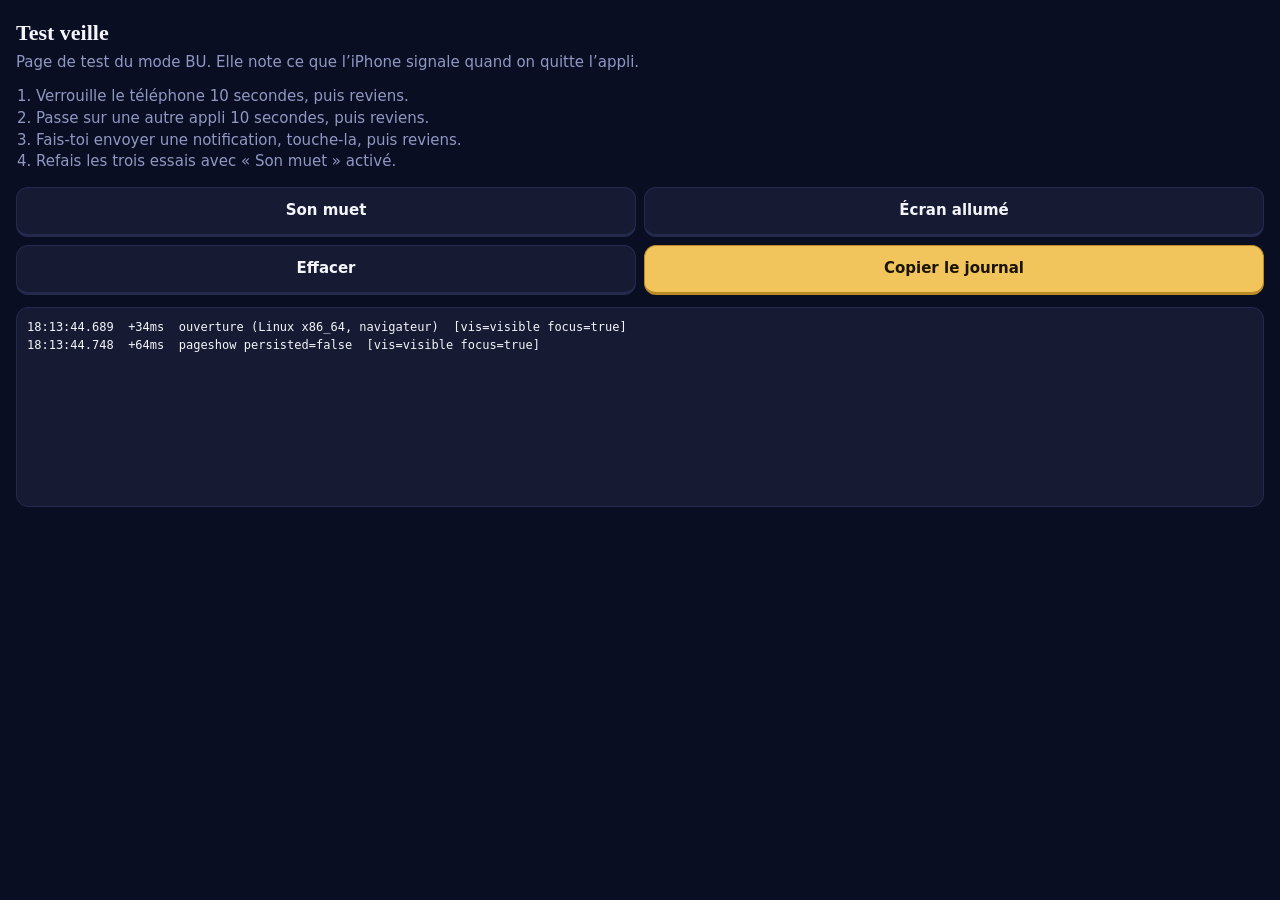
<file: app/test-veille.html>
<!doctype html>
<html lang="fr">
<head>
  <meta charset="utf-8">
  <meta name="viewport" content="width=device-width, initial-scale=1, viewport-fit=cover">
  <meta name="robots" content="noindex">
  <meta name="apple-mobile-web-app-capable" content="yes">
  <meta name="mobile-web-app-capable" content="yes">
  <meta name="apple-mobile-web-app-title" content="Test veille">
  <meta name="theme-color" content="#0A0E22">
  <link rel="manifest" href="test-veille.webmanifest">
  <link rel="apple-touch-icon" href="icons/apple-touch-icon.png">
  <title>Test veille</title>
  <style>
    :root { --fond: #0A0E22; --carte: #161B33; --bord: #232A4D; --texte: #F4F5FA; --texte-2: #8F98C2; --or: #F2C55C; --vert: #5EE6A8; }
    * { box-sizing: border-box; }
    body { margin: 0; background: var(--fond); color: var(--texte); font: 15px/1.45 -apple-system, system-ui, sans-serif;
      padding: max(16px, env(safe-area-inset-top)) 16px max(16px, env(safe-area-inset-bottom)); }
    h1 { font: 600 22px/1.2 ui-serif, Georgia, serif; margin: 4px 0 6px; }
    p { color: var(--texte-2); margin: 0 0 12px; }
    ol { color: var(--texte-2); padding-left: 20px; margin: 0 0 14px; }
    .boutons { display: grid; grid-template-columns: 1fr 1fr; gap: 8px; margin-bottom: 12px; }
    button { font: inherit; font-weight: 600; color: var(--texte); background: var(--carte); border: 1px solid var(--bord);
      border-bottom-width: 3px; border-radius: 12px; padding: 12px 10px; }
    button.actif { border-color: var(--vert); color: var(--vert); }
    button.or { background: var(--or); color: #1A1300; border-color: #B98A25; }
    #etat { font-size: 13px; color: var(--texte-2); margin-bottom: 8px; }
    #journal { background: var(--carte); border: 1px solid var(--bord); border-radius: 12px; padding: 10px; margin: 0;
      font: 12px/1.5 ui-monospace, Menlo, monospace; white-space: pre-wrap; word-break: break-word; min-height: 200px; }
  </style>
</head>
<body>
  <h1>Test veille</h1>
  <p>Page de test du mode BU. Elle note ce que l’iPhone signale quand on quitte l’appli.</p>
  <ol>
    <li>Verrouille le téléphone 10 secondes, puis reviens.</li>
    <li>Passe sur une autre appli 10 secondes, puis reviens.</li>
    <li>Fais-toi envoyer une notification, touche-la, puis reviens.</li>
    <li>Refais les trois essais avec « Son muet » activé.</li>
  </ol>
  <div class="boutons">
    <button id="son">Son muet</button>
    <button id="ecran">Écran allumé</button>
    <button id="effacer">Effacer</button>
    <button id="copier" class="or">Copier le journal</button>
  </div>
  <div id="etat"></div>
  <pre id="journal"></pre>
<script>
(() => {
  const CLE = 'test-veille-journal';
  let lignes = [];
  try { lignes = JSON.parse(localStorage.getItem(CLE) || '[]'); } catch { lignes = []; }
  const t0 = performance.now();
  const el = document.getElementById('journal');
  const heure = () => { const d = new Date(); return d.toLocaleTimeString('fr-FR') + '.' + String(d.getMilliseconds()).padStart(3, '0'); };
  const sauver = () => { try { localStorage.setItem(CLE, JSON.stringify(lignes.slice(-400))); } catch {} };
  const afficher = () => { el.textContent = lignes.join('\n'); };
  const noter = (quoi) => {
    lignes.push(`${heure()}  +${Math.round(performance.now() - t0)}ms  ${quoi}  [vis=${document.visibilityState} focus=${document.hasFocus()}]`);
    sauver(); afficher();
  };
  const ua = navigator.userAgent.match(/OS [\d_]+/)?.[0]?.replace(/_/g, '.') || navigator.platform;
  noter(`ouverture (${ua}, ${matchMedia('(display-mode: standalone)').matches || navigator.standalone ? 'installée' : 'navigateur'})`);

  document.addEventListener('visibilitychange', () => noter(`visibilitychange → ${document.visibilityState}`));
  addEventListener('pagehide', (e) => noter(`pagehide persisted=${e.persisted}`));
  addEventListener('pageshow', (e) => noter(`pageshow persisted=${e.persisted}`));
  addEventListener('blur', () => noter('blur'));
  addEventListener('focus', () => noter('focus'));
  document.addEventListener('freeze', () => noter('freeze'));
  document.addEventListener('resume', () => noter('resume'));
  addEventListener('beforeunload', () => noter('beforeunload'));

  // Battement : un trou dans le rythme montre combien de temps la page a été suspendue.
  let dernier = performance.now(), dernierMur = Date.now();
  setInterval(() => {
    const n = performance.now(), m = Date.now();
    const trouMur = m - dernierMur, trouPage = n - dernier;
    if (trouMur > 1500) noter(`battement : ${Math.round(trouMur / 100) / 10} s sans exécution (horloge page ${Math.round(trouPage / 100) / 10} s)`);
    dernier = n; dernierMur = m;
  }, 250);

  // Son muet : un son presque inaudible en boucle, pour voir si la page continue de tourner en arrière-plan.
  let audio = null;
  const bSon = document.getElementById('son');
  bSon.onclick = async () => {
    if (audio && !audio.paused) { audio.pause(); bSon.classList.remove('actif'); noter('son muet arrêté'); return; }
    if (!audio) {
      const ctx = new OfflineAudioContext(1, 44100, 44100);
      const osc = ctx.createOscillator(); const g = ctx.createGain(); g.gain.value = 0.0005;
      osc.connect(g).connect(ctx.destination); osc.start();
      const buf = await ctx.startRendering();
      const d = buf.getChannelData(0); const v = new DataView(new ArrayBuffer(44 + d.length * 2));
      const s = (o, t) => [...t].forEach((c, i) => v.setUint8(o + i, c.charCodeAt(0)));
      s(0, 'RIFF'); v.setUint32(4, 36 + d.length * 2, true); s(8, 'WAVEfmt '); v.setUint32(16, 16, true); v.setUint16(20, 1, true);
      v.setUint16(22, 1, true); v.setUint32(24, 44100, true); v.setUint32(28, 88200, true); v.setUint16(32, 2, true); v.setUint16(34, 16, true);
      s(36, 'data'); v.setUint32(40, d.length * 2, true); d.forEach((x, i) => v.setInt16(44 + i * 2, Math.max(-1, Math.min(1, x)) * 32767, true));
      audio = new Audio(URL.createObjectURL(new Blob([v], { type: 'audio/wav' }))); audio.loop = true;
      if ('mediaSession' in navigator) navigator.mediaSession.metadata = new MediaMetadata({ title: 'Lexou travaille', artist: 'Gdroit' });
    }
    try { await audio.play(); bSon.classList.add('actif'); noter('son muet démarré'); } catch (e) { noter('son muet refusé : ' + e.message); }
  };

  // Écran allumé (Wake Lock).
  let verrou = null;
  const bEcran = document.getElementById('ecran');
  const prendre = async () => {
    try { verrou = await navigator.wakeLock.request('screen'); bEcran.classList.add('actif'); noter('écran allumé : activé');
      verrou.addEventListener('release', () => { noter('écran allumé : relâché par le système'); bEcran.classList.remove('actif'); });
    } catch (e) { noter('écran allumé indisponible : ' + e.message); }
  };
  bEcran.onclick = async () => { if (verrou && !verrou.released) { await verrou.release(); verrou = null; noter('écran allumé : coupé'); } else prendre(); };

  document.getElementById('effacer').onclick = () => { lignes = []; sauver(); noter('journal effacé'); };
  document.getElementById('copier').onclick = async () => {
    try { await navigator.clipboard.writeText(lignes.join('\n')); document.getElementById('etat').textContent = 'Journal copié. Colle-le dans la conversation.'; }
    catch { getSelection().selectAllChildren(el); document.getElementById('etat').textContent = 'Copie automatique refusée : le texte est sélectionné, utilise « Copier ».'; }
  };
  afficher();
})();
</script>
</body>
</html>
</file>
